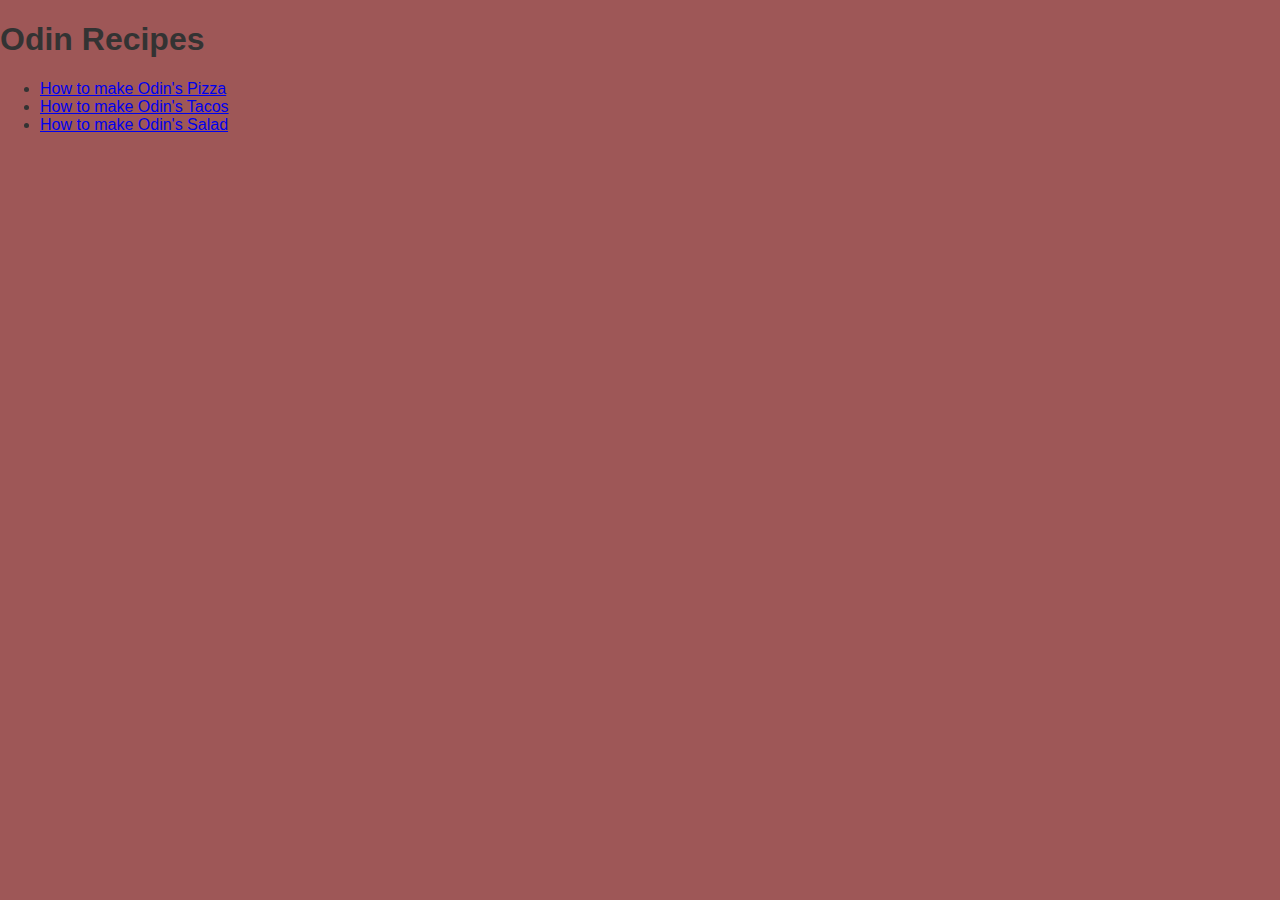
<file: index.html>
<!DOCTYPE html>
<html lang="en">
    <head>
        <meta charset="UTF-8">
        <title>Odin's Cooking</title>
        <link rel="stylesheet" href="styles.css">
    </head>
    <body>
        <h1>Odin Recipes</h1>
        <ul>
            <li><a href="recipes/pizza.html">How to make Odin's Pizza</a></li>
            <li><a href="recipes/tacos.html">How to make Odin's Tacos</a></li>
            <li><a href="recipes/salad.html">How to make Odin's Salad</a></li>
        </ul>
    </body>
</html>
</file>
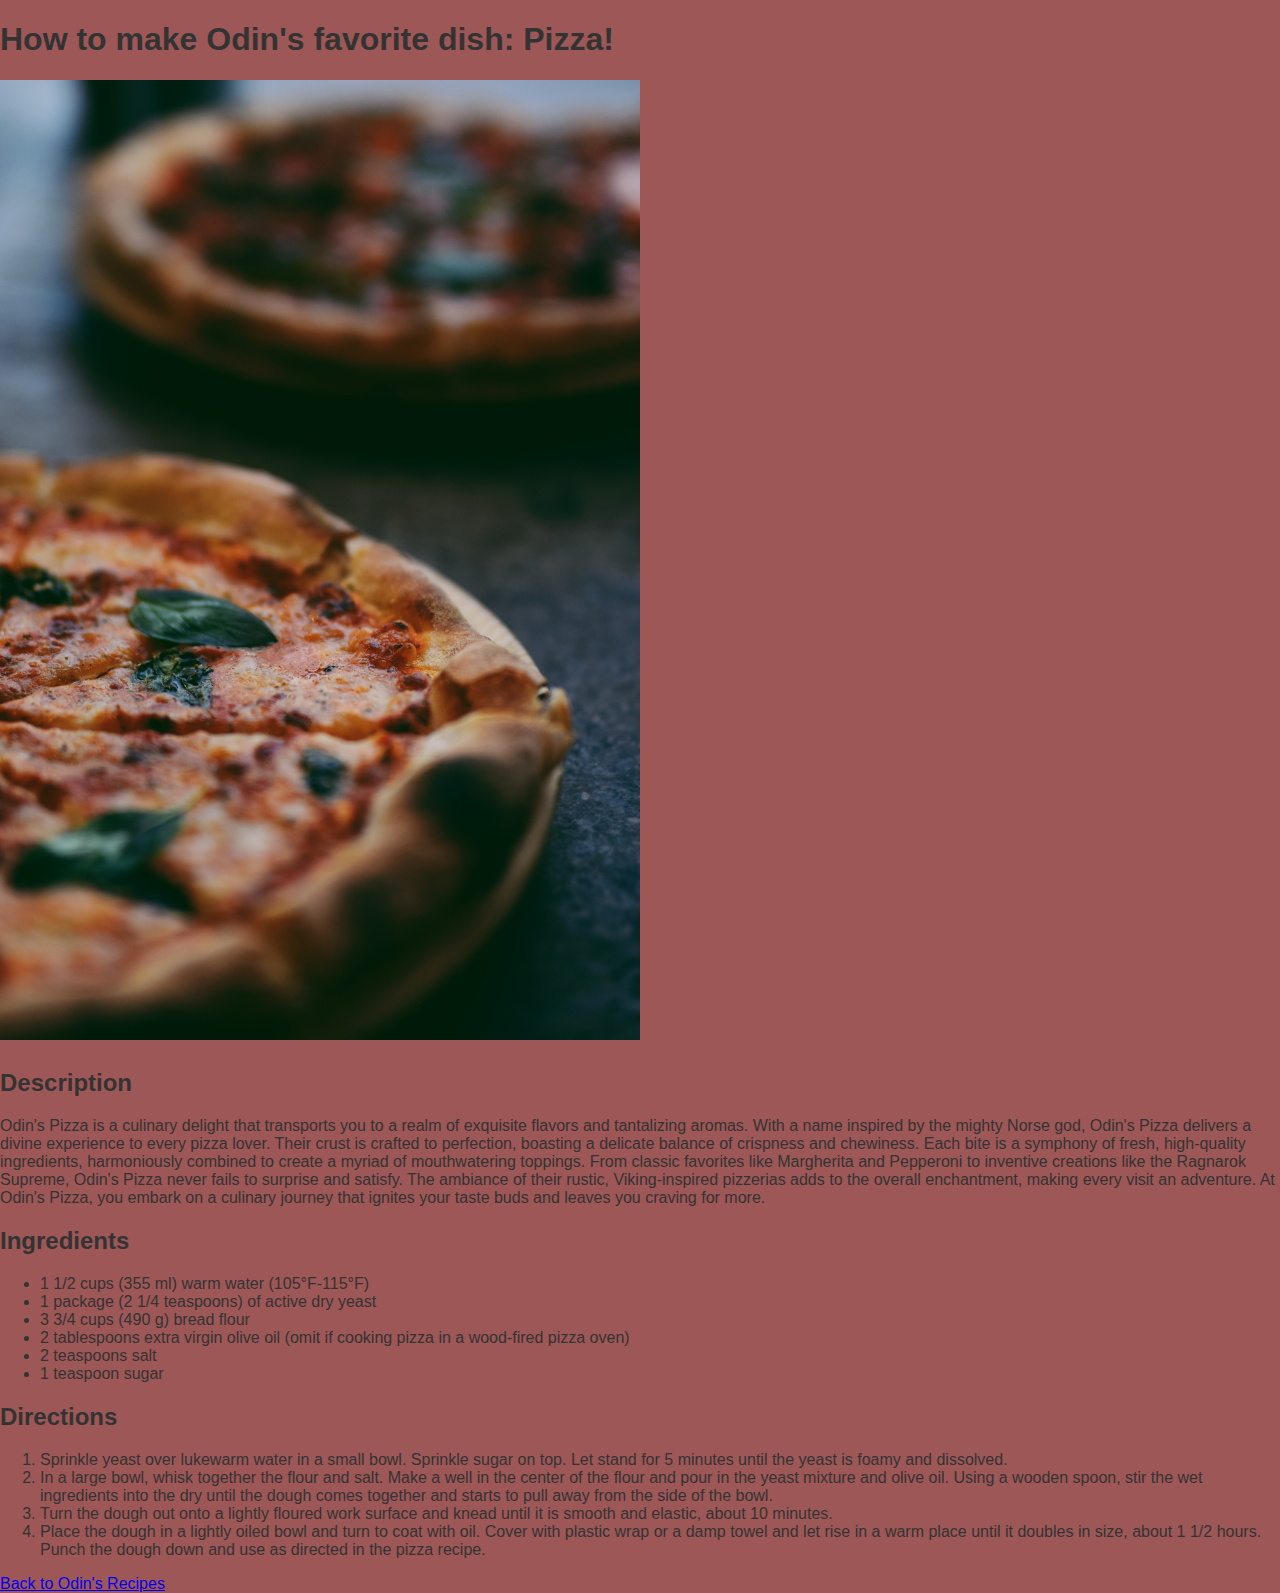
<file: recipes/pizza.html>
<!DOCTYPE html>
<html lang="en">
    <head>
        <meta charset="UTF-8">
        <title>Odin's Pizza Page</title>
        <link rel="stylesheet" href="../styles.css">
    </head>
    <body>
        <h1>How to make Odin's favorite dish: Pizza!<h1>
        <img src="../img/pizza.jpg" alt="Pizza">
        <h2>Description</h2>
        <p>Odin's Pizza is a culinary delight that transports you to a realm of exquisite flavors and tantalizing aromas. With a name inspired by the mighty Norse god, Odin's Pizza delivers a divine experience to every pizza lover. Their crust is crafted to perfection, boasting a delicate balance of crispness and chewiness. Each bite is a symphony of fresh, high-quality ingredients, harmoniously combined to create a myriad of mouthwatering toppings. From classic favorites like Margherita and Pepperoni to inventive creations like the Ragnarok Supreme, Odin's Pizza never fails to surprise and satisfy. The ambiance of their rustic, Viking-inspired pizzerias adds to the overall enchantment, making every visit an adventure. At Odin's Pizza, you embark on a culinary journey that ignites your taste buds and leaves you craving for more.</p>
        <h2>Ingredients</h2>
        <ul>
            <li>1 1/2 cups (355 ml) warm water (105°F-115°F)</li>
            <li>1 package (2 1/4 teaspoons) of active dry yeast</li>
            <li>3 3/4 cups (490 g) bread flour</li>
            <li>2 tablespoons extra virgin olive oil (omit if cooking pizza in a wood-fired pizza oven)</li>
            <li>2 teaspoons salt</li>
            <li>1 teaspoon sugar</li>
        </ul>
        <h2>Directions</h2>
        <ol>
            <li>Sprinkle yeast over lukewarm water in a small bowl. Sprinkle sugar on top. Let stand for 5 minutes until the yeast is foamy and dissolved. </li>
            <li>In a large bowl, whisk together the flour and salt. Make a well in the center of the flour and pour in the yeast mixture and olive oil. Using a wooden spoon, stir the wet ingredients into the dry until the dough comes together and starts to pull away from the side of the bowl. </li>
            <li>Turn the dough out onto a lightly floured work surface and knead until it is smooth and elastic, about 10 minutes. </li>
            <li>Place the dough in a lightly oiled bowl and turn to coat with oil. Cover with plastic wrap or a damp towel and let rise in a warm place until it doubles in size, about 1 1/2 hours. Punch the dough down and use as directed in the pizza recipe. </li>
        </ol>
        <a href="../index.html">Back to Odin's Recipes</a>
    </body>
</html>
</file>
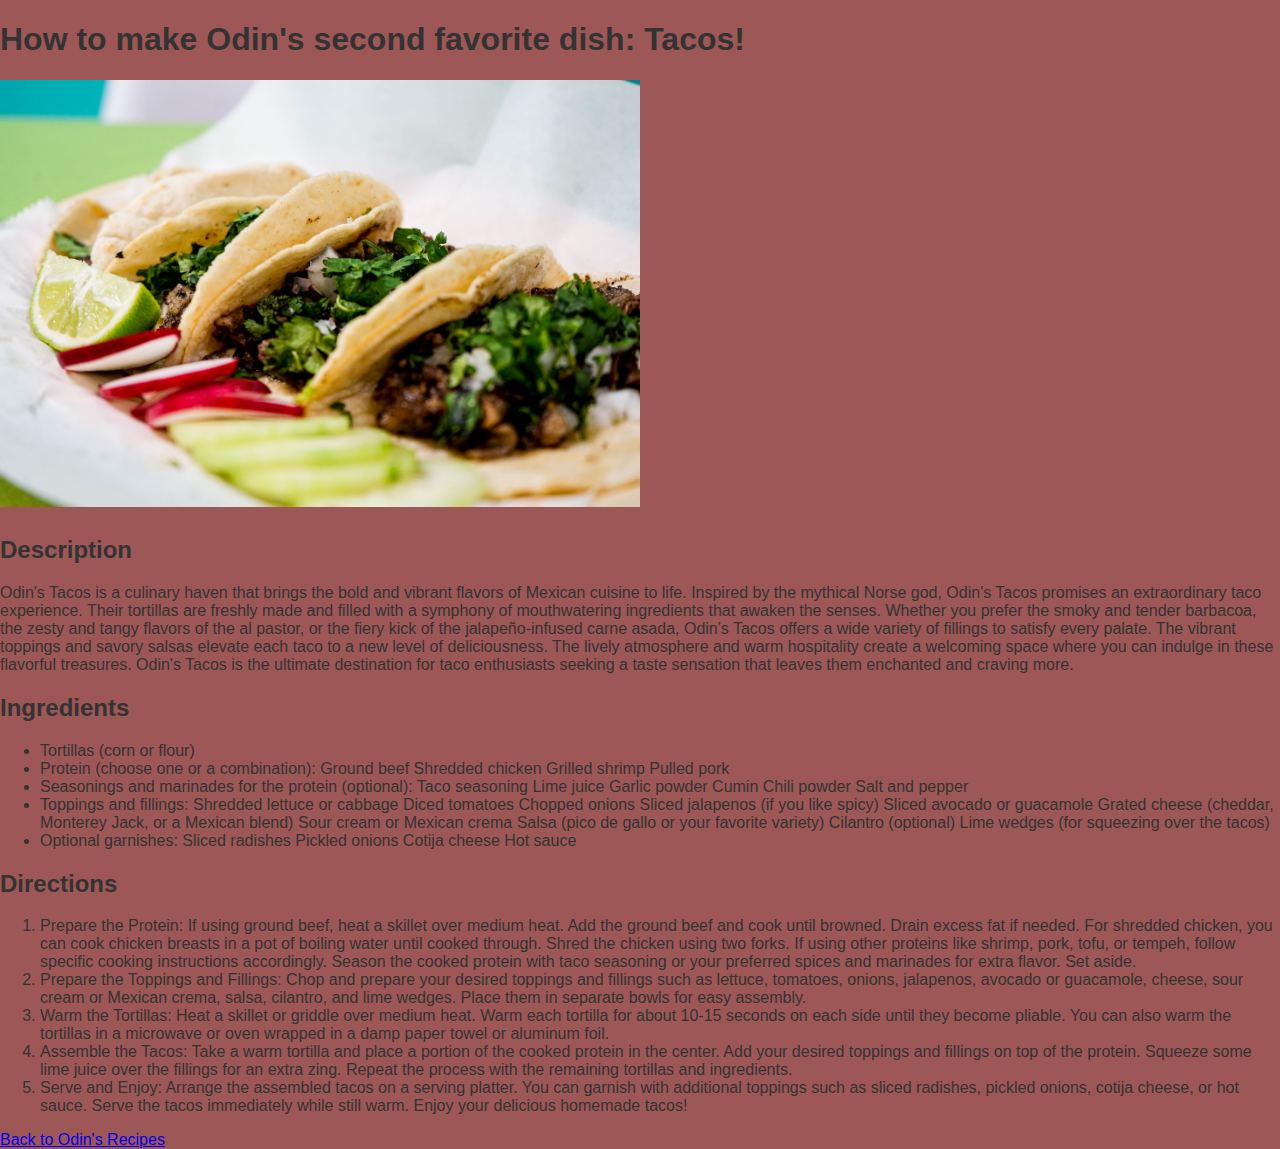
<file: recipes/tacos.html>
<!DOCTYPE html>
<html lang="en">
    <head>
        <meta charset="UTF-8">
        <title>Odin's Taco Page</title>
        <link rel="stylesheet" href="../styles.css">
    </head>
    <body>
        <h1>How to make Odin's second favorite dish: Tacos!<h1>
        <img src="../img/taco.jpg" alt="Taco">
        <h2>Description</h2>
        <p>Odin's Tacos is a culinary haven that brings the bold and vibrant flavors of Mexican cuisine to life. Inspired by the mythical Norse god, Odin's Tacos promises an extraordinary taco experience. Their tortillas are freshly made and filled with a symphony of mouthwatering ingredients that awaken the senses. Whether you prefer the smoky and tender barbacoa, the zesty and tangy flavors of the al pastor, or the fiery kick of the jalapeño-infused carne asada, Odin's Tacos offers a wide variety of fillings to satisfy every palate. The vibrant toppings and savory salsas elevate each taco to a new level of deliciousness. The lively atmosphere and warm hospitality create a welcoming space where you can indulge in these flavorful treasures. Odin's Tacos is the ultimate destination for taco enthusiasts seeking a taste sensation that leaves them enchanted and craving more.</p>
        <h2>Ingredients</h2>
        <ul>
            <li>Tortillas (corn or flour)</li>
            <li>Protein (choose one or a combination):
                Ground beef
                Shredded chicken
                Grilled shrimp
                Pulled pork</li>
            <li>Seasonings and marinades for the protein (optional):
                Taco seasoning
                Lime juice
                Garlic powder
                Cumin
                Chili powder
                Salt and pepper</li>
            <li>Toppings and fillings:
                Shredded lettuce or cabbage
                Diced tomatoes
                Chopped onions
                Sliced jalapenos (if you like spicy)
                Sliced avocado or guacamole
                Grated cheese (cheddar, Monterey Jack, or a Mexican blend)
                Sour cream or Mexican crema
                Salsa (pico de gallo or your favorite variety)
                Cilantro (optional)
                Lime wedges (for squeezing over the tacos)</li>
            <li>Optional garnishes:
                Sliced radishes
                Pickled onions
                Cotija cheese
                Hot sauce</li>
        </ul>
        <h2>Directions</h2>
        <ol>
            <li>Prepare the Protein:

                If using ground beef, heat a skillet over medium heat. Add the ground beef and cook until browned. Drain excess fat if needed.
                For shredded chicken, you can cook chicken breasts in a pot of boiling water until cooked through. Shred the chicken using two forks.
                If using other proteins like shrimp, pork, tofu, or tempeh, follow specific cooking instructions accordingly.
                Season the cooked protein with taco seasoning or your preferred spices and marinades for extra flavor. Set aside.</li>
            <li>Prepare the Toppings and Fillings:

                Chop and prepare your desired toppings and fillings such as lettuce, tomatoes, onions, jalapenos, avocado or guacamole, cheese, sour cream or Mexican crema, salsa, cilantro, and lime wedges. Place them in separate bowls for easy assembly.</li>
            <li>Warm the Tortillas:

                Heat a skillet or griddle over medium heat.
                Warm each tortilla for about 10-15 seconds on each side until they become pliable.
                You can also warm the tortillas in a microwave or oven wrapped in a damp paper towel or aluminum foil.</li>
            <li>Assemble the Tacos:

                Take a warm tortilla and place a portion of the cooked protein in the center.
                Add your desired toppings and fillings on top of the protein.
                Squeeze some lime juice over the fillings for an extra zing.
                Repeat the process with the remaining tortillas and ingredients.</li>
            <li>Serve and Enjoy:

                Arrange the assembled tacos on a serving platter.
                You can garnish with additional toppings such as sliced radishes, pickled onions, cotija cheese, or hot sauce.
                Serve the tacos immediately while still warm.
                Enjoy your delicious homemade tacos!</li>
        </ol>
        <a href="../index.html">Back to Odin's Recipes</a>
    </body>
</html>
</file>
<file: styles.css>
body {
    background-color: #9e5757;
    font-family: 'Roboto', sans-serif;
    font-size: 16px;
    color: #333;
    margin: 0;
    padding: 0;
}

img {
    max-width: 50%;
    height: 50%;
}
</file>
